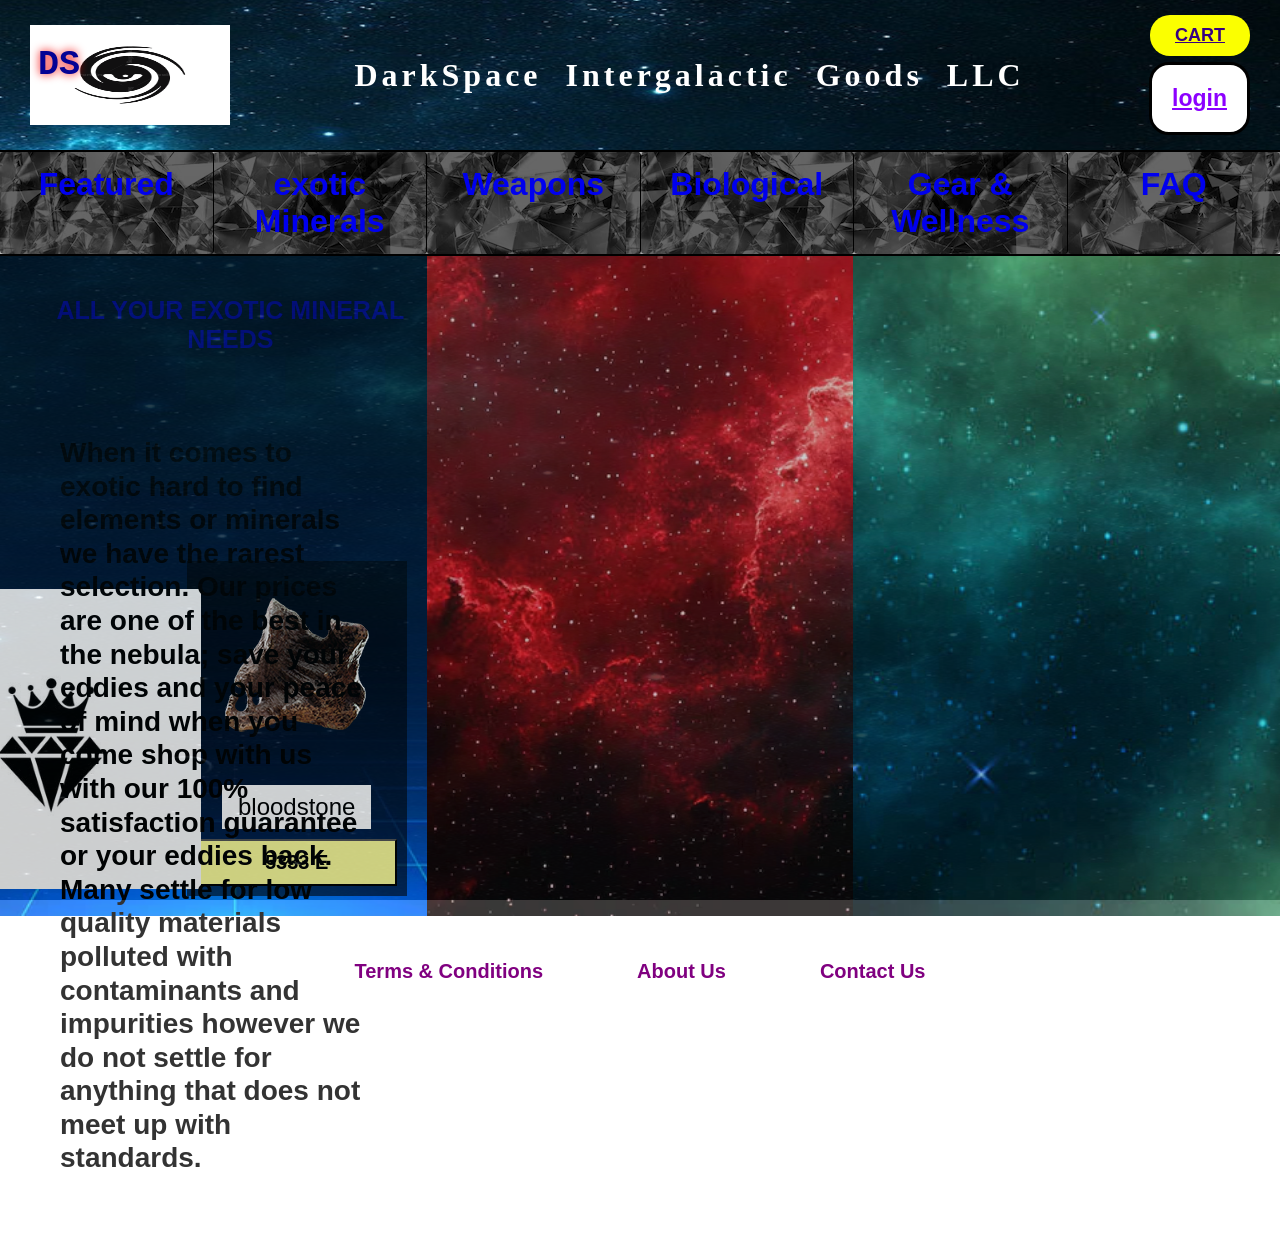
<file: index.html>
<!DOCTYPE html>
<html lang="en">


<head>
    <meta charset="UTF-8">
    <meta name="viewport" content="width=device-width, initial-scale=1">
    <title>
        DarkSpace
    </title>
    <link rel="stylesheet" href="stylesheet.css">
</head>
<body class="shop-page">

<header>
    <a href="index.html" class="logo">
    <img src="darklogo.png" alt="darkspacelogo">
        <span class="logo-text">DS</span>
</a>
<h1 class="glow-title">DarkSpace Intergalactic Goods LLC</h1>
<div class="header-right">
    <a class="cart-button" href="cart.html">CART</a>
     <a class="login-link" href="login.html">login</a>
</div>
</header>
<nav>
    <a href="index.html" class="darkspace">Featured</a>
     <a href="exoticminerals.html" class="exoticminerals">exotic Minerals</a>
    <a href="weapons.html" class="weapons">Weapons</a>
    <a href="biological.html" class="biological">Biological</a>
    <a href="gearandwellness.html" class="gearandwellness">Gear & Wellness</a>
    <a href="FAQ.html" class="faq">FAQ</a>
</nav>
<div class="hero-row">

<div class="hero-overlay hero-1">
    <div class="product-card featured-card">
        <div class="product-image">
        <img src="bloodstone.png" alt="bloodstone"></div>
        <p class="product-name">bloodstone</p>
        <button class="product-price">5333 E</button>
</div>
<img src="diamond.jpg" alt="icon1" class="hero-product-img">
<p class="hero-heading glow-title">ALL YOUR EXOTIC MINERAL NEEDS</p>
<p class="hero-description">When it comes to exotic hard to find elements or minerals we have the rarest selection. Our prices are one of the best in the nebula; save your eddies and your peace of mind when you come shop with us with our 100% satisfaction guarantee or your eddies back. Many settle for low quality materials polluted with contaminants and impurities however we do not settle for anything that does not meet up with standards.</p> 
</div>
<div class="hero-overlay hero-2"></div>
<div class="hero-overlay hero-3"></div>
</div>
<Main>

</Main>

<Footer>
    <a href="#">Terms &amp; Conditions</a>
    <a href="#">About Us</a>
    <a href="contactus.html">Contact Us</a>
</Footer>
</body>
</html>
</file>
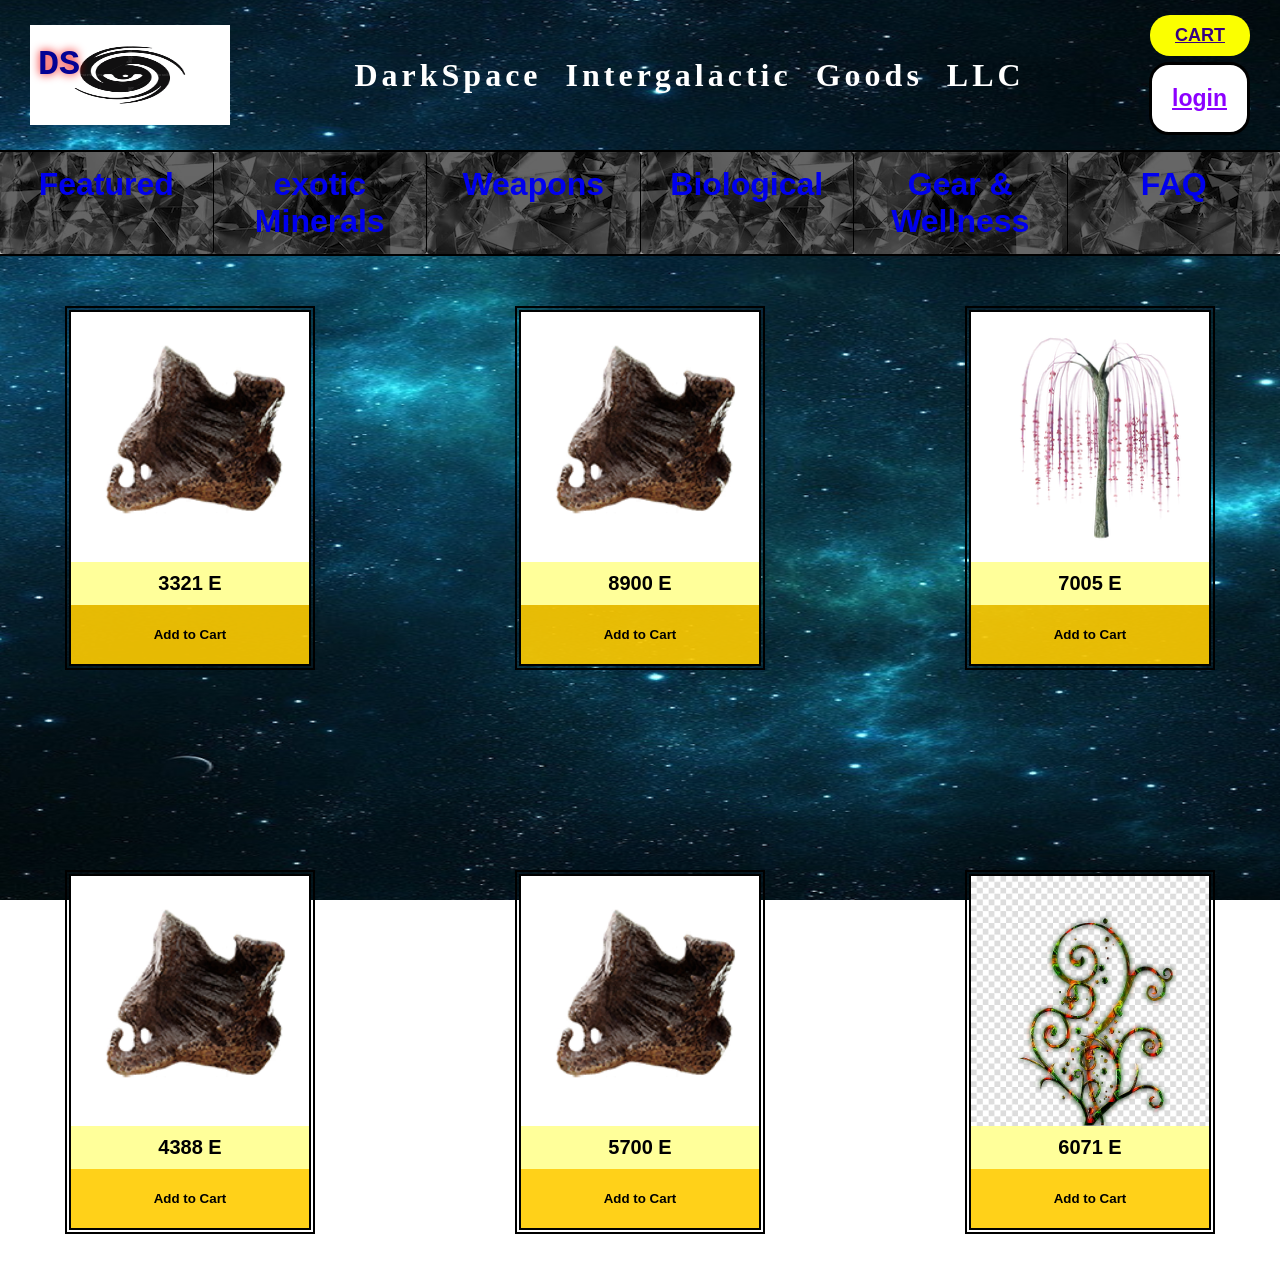
<file: biological.html>
<!DOCTYPE html>
<html lang="en">


<head>
    <meta charset="UTF-8">
    <meta name="viewport" content="width=device-width, initial-scale=1">
    <title>
        DarkSpace
    </title>
    <link rel="stylesheet" href="stylesheet.css">
    <script src="script.js"></script>
</head>
<body class="shop-page">

<header>
    <a href="index.html" class="logo">
    <img src="darklogo.png" alt="darkspacelogo">
        <span class="logo-text">DS</span>
</a>
<h1 class="glow-title">DarkSpace Intergalactic Goods LLC</h1>
<div class="header-right">
    <a class="cart-button" href="cart.html">CART</a>
     <a class="login-link" href="login.html">login</a>
</div>
</header>
<nav>
    <a href="index.html" class="darkspace">Featured</a>
     <a href="exoticminerals.html" class="exoticminerals">exotic Minerals</a>
    <a href="weapons.html" class="weapons">Weapons</a>
    <a href="biological.html" class="biological">Biological</a>
    <a href="gearandwellness.html" class="gearandwellness">Gear & Wellness</a>
    <a href="FAQ.html" class="faq" >FAQ</a>
</nav>

<body>
    <div class="Products">
<div class="Product-card">
<div class="Product-image">
<img src="bloodstone.png" alt="mineral" style="max-width:100%; max-height:100%";>
</div>
<div class="product-price">8772 E</div>
<button class="add-to-cart" data-price="8772"
onclick="addToCart(this)">Add to Cart</button>
<p class="product-description">BLOODSTONE a form of rock like material with abrasive sponge like 
    material growing around it. High in iron content as well as calcium. This material's outter
    surfaces soften at hotter temperatures.
</p>
</div>

<div class="Product-card">
<div class="Product-image">
<img src="bloodstone.png" alt="mineral" style="max-width:100%; max-height:100%";>
</div>
<div class="product-price">3321 E</div>
<button class="add-to-cart" data-price="3321"
onclick="addToCart(this)">Add to Cart</button>
<p class="product-description">BLOODSTONE a form of rock like material with abrasive sponge like 
    material growing around it. High in iron content as well as calcium. This material's outter
    surfaces soften at hotter temperatures.
</p>
</div>

<div class="Product-card">
<div class="Product-image">
<img src="bloodstone.png" alt="mineral" style="max-width:100%; max-height:100%";>
</div>
<div class="product-price">8900 E</div>
<button class="add-to-cart" data-price="8900"
onclick="addToCart(this)">Add to Cart</button>
<p class="product-description">BLOODSTONE a form of rock like material with abrasive sponge like 
    material growing around it. High in iron content as well as calcium. This material's outter
    surfaces soften at hotter temperatures.
</p>
</div>

<div class="Product-card">
<div class="Product-image">
<img src="images/najgwa.webp" alt="mineral" style="max-width:100%; max-height:100%";>
</div>
<div class="product-price">7005 E</div>
<button class="add-to-cart" data-price="2005"
onclick="addToCart(this)">Add to Cart</button>
<p class="product-description">NAJGWA trees take roughly 2-3 years after maturity to fully bloom. Well seeked
    for their pink pedals which acts as a powerfull aphrodisiac. Pedals can be brewed into a tea or eaten whole.
</p>
</div>

<div class="Product-card">
<div class="Product-image">
<img src="images/yinkjinn.png" alt="mineral" style="max-width:100%; max-height:100%";>
</div>
<div class="product-price">6997 E</div>
<button class="add-to-cart" data-price="6997"
onclick="addToCart(this)">Add to Cart</button>
<p class="product-description">YINKJINN trees can grow many meters tall and wide taking almost 2 centuries 
    to fully mature. Trees have no leaves or pedals but grow toxic berries that induce deliriousness that can 
    last for many days.
</p>
</div>

<div class="Product-card">
<div class="Product-image">
<img src="bloodstone.png" alt="mineral" style="max-width:100%; max-height:100%";>
</div>
<div class="product-price">4117 E</div>
<button class="add-to-cart" data-price="4117"
onclick="addToCart(this)">Add to Cart</button>
<p class="product-description">BLOODSTONE a form of rock like material with abrasive sponge like 
    material growing around it. High in iron content as well as calcium. This material's outter
    surfaces soften at hotter temperatures.
</p>
</div>

<div class="Product-card">
<div class="Product-image">
<img src="bloodstone.png" alt="mineral" style="max-width:100%; max-height:100%";>
</div>
<div class="product-price">4388 E</div>
<button class="add-to-cart" data-price="4388"
onclick="addToCart(this)">Add to Cart</button>
<p class="product-description">BLOODSTONE a form of rock like material with abrasive sponge like 
    material growing around it. High in iron content as well as calcium. This material's outter
    surfaces soften at hotter temperatures.
</p>
</div>

<div class="Product-card">
<div class="Product-image">
<img src="bloodstone.png" alt="mineral" style="max-width:100%; max-height:100%";>
</div>
<div class="product-price">5700 E</div>
<button class="add-to-cart" data-price="5700"
onclick="addToCart(this)">Add to Cart</button>
<p class="product-description">BLOODSTONE a form of rock like material with abrasive sponge like 
    material growing around it. High in iron content as well as calcium. This material's outter
    surfaces soften at hotter temperatures.
</p>
</div>

<div class="Product-card">
<div class="Product-image">
<img src="images/leashei.jpg" alt="mineral" style="max-width:100%; max-height:100%";>
</div>
<div class="product-price">6071 E</div>
<button class="add-to-cart" data-price="6071"
onclick="addToCart(this)">Add to Cart</button>
<p class="product-description">LEASHEI are a biological vine form parisitic plant. Invasive species will
    kill most other plant living near. Do not touch with bare skin.
</p>
</div>

<div class="Product-card">
<div class="Product-image">
<img src="images/violily.webp" alt="mineral" style="max-width:100%; max-height:100%";>
</div>
<div class="product-price">1008 E</div>
<button class="add-to-cart" data-price="1008"
onclick="addToCart(this)">Add to Cart</button>
<p class="product-description">VIOLILY are a beautiful cross breed between a flower and mushroom like plants. 
    Known for their pleasant aroma, violilies are a wonder to keep around. Keep out of direct sunlight.
</p>
</div>

</body>
</html>
</file>
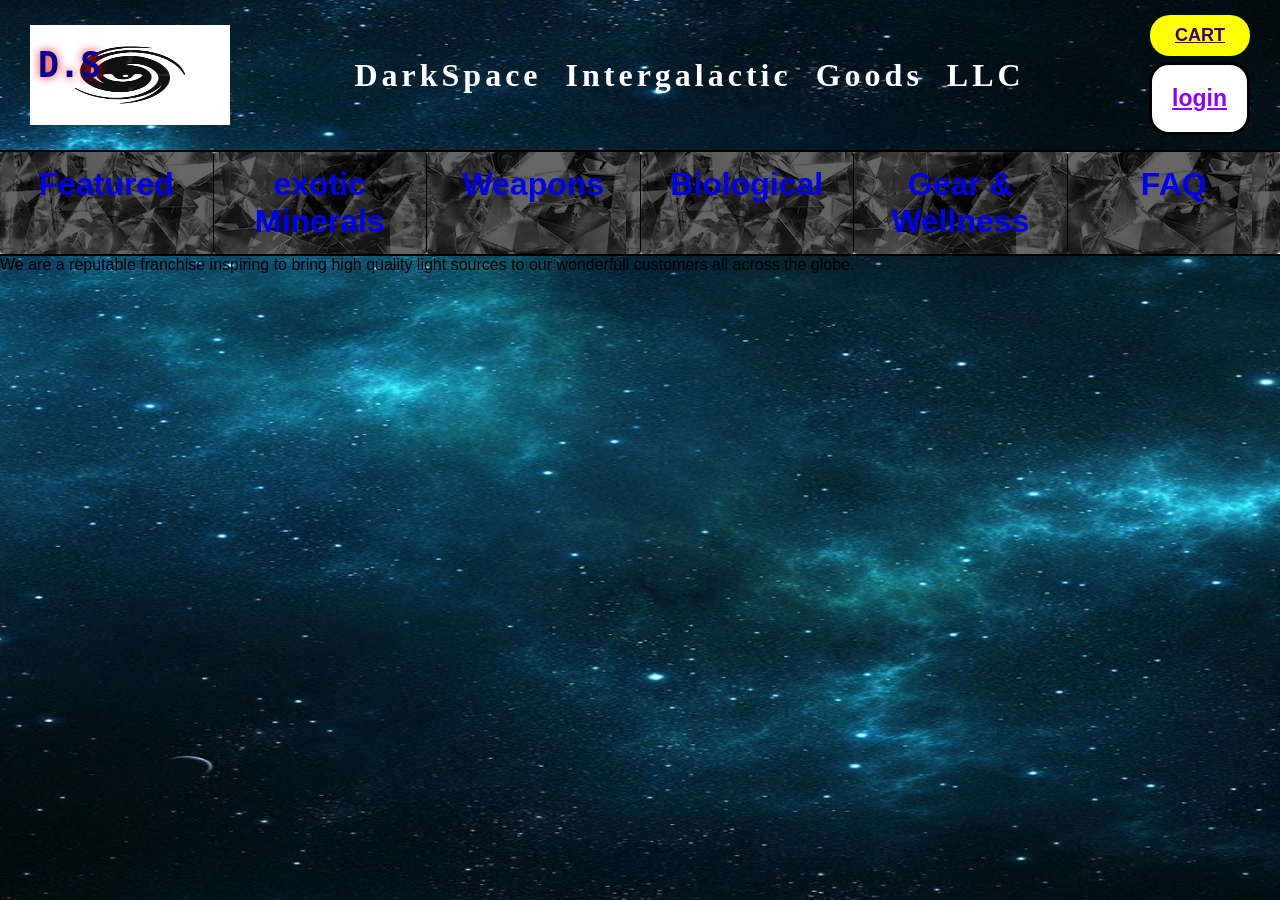
<file: contactus.html>
<!DOCTYPE html>
<html lang="en">


<head>
    <meta charset="UTF-8">
    <meta name="viewport" content="width=device-width, initial-scale=1">
    <title>
        DarkSpace
    </title>
    <link rel="stylesheet" href="Stylesheet.css">
</head>
<body class="shop-page">

<header>
    <a href="index.html" class="logo">
    <img src="darklogo.png" alt="Darkspacelogo">
        <span class="logo-text">D.S</span>
</a>
<h1 class="glow-title">DarkSpace Intergalactic Goods LLC</h1>
<div class="header-right">
    <a class="cart-button" href="cart.html">CART</a>
     <a class="login-link" href="login.html">login</a>
</div>
</header>
<nav>
    <a href="index.html" class="darkspace">Featured</a>
     <a href="exoticminerals.html" class="exoticminerals">exotic Minerals</a>
    <a href="weapons.html" class="weapons">Weapons</a>
    <a href="biological.html" class="biological">Biological</a>
    <a href="gearandwellness.html" class="gearandwellness">Gear & Wellness</a>
    <a href="FAQ.html" class="faq">FAQ</a>
</nav>



    <p>We are a reputable franchise inspiring to bring high quality light sources to our wonderfull customers all across the globe.</p>
</body>
</file>
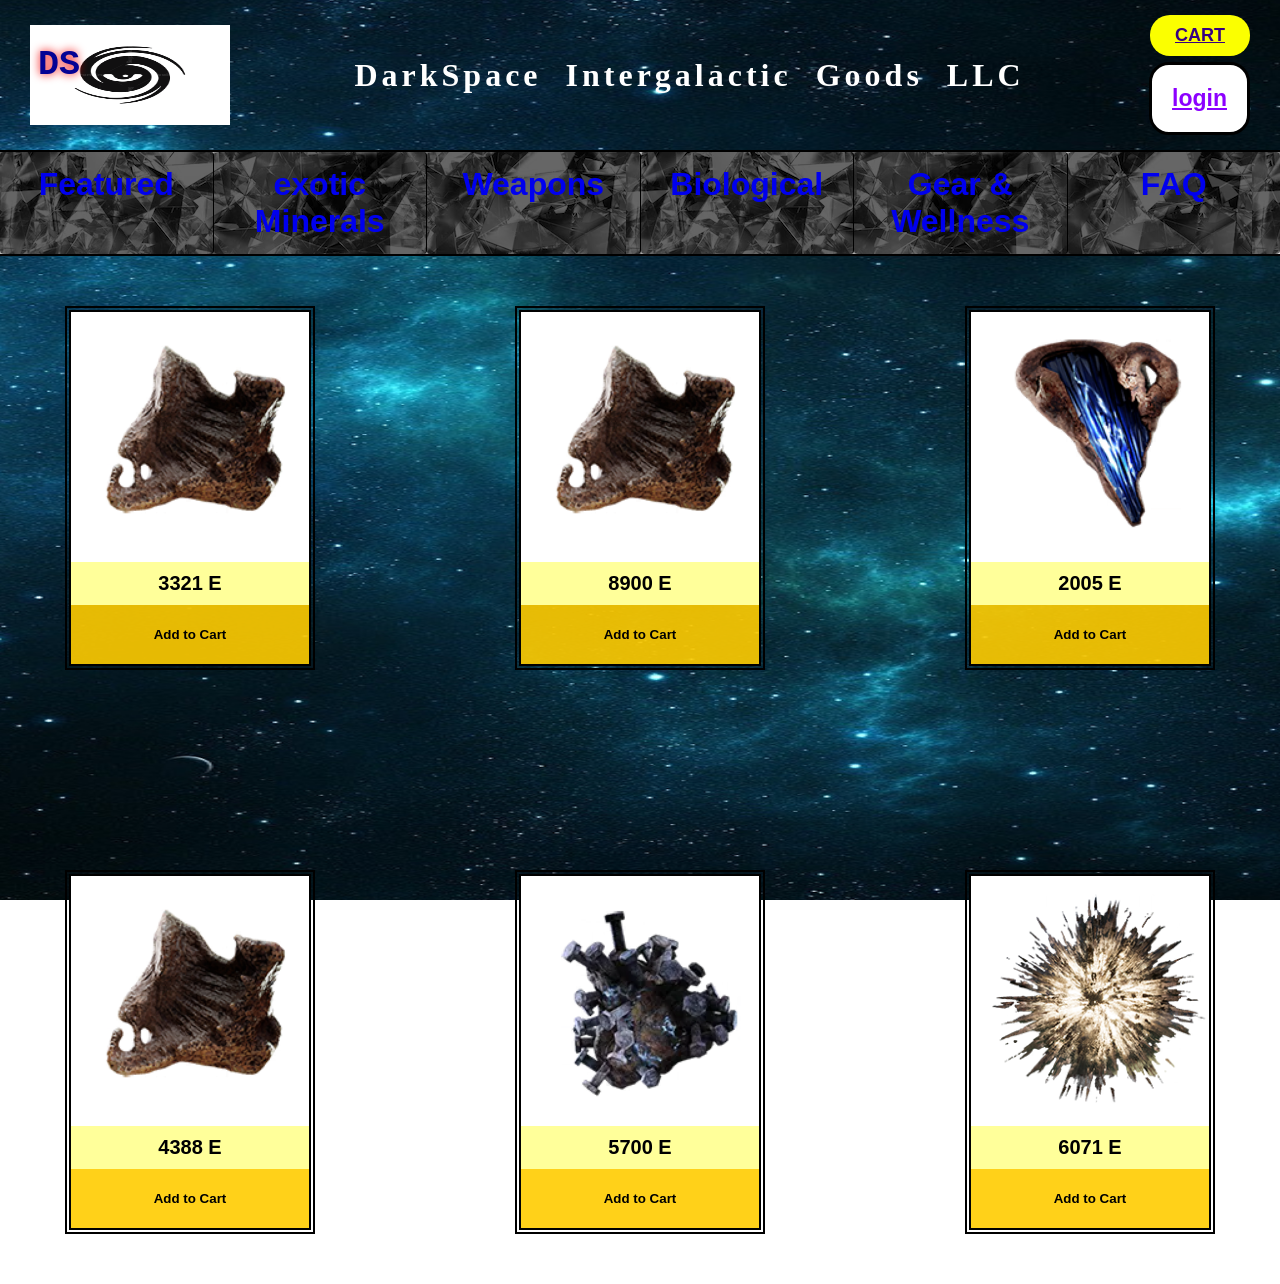
<file: exoticminerals.html>
<!DOCTYPE html>
<html lang="en">


<head>
    <meta charset="UTF-8">
    <meta name="viewport" content="width=device-width, initial-scale=1">
    <title>
        DarkSpace
    </title>
    <link rel="stylesheet" href="stylesheet.css">
    <script src="script.js"></script>
</head>
<body class="shop-page">

<header>
    <a href="index.html" class="logo">
    <img src="darklogo.png" alt="darkspacelogo">
        <span class="logo-text">DS</span>
</a>
<h1 class="glow-title">DarkSpace Intergalactic Goods LLC</h1>
<div class="header-right">
    <a class="cart-button" href="cart.html">CART</a>
     <a class="login-link" href="login.html">login</a>
</div>
</header>
<nav>
    <a href="index.html" class="darkspace">Featured</a>
     <a href="exoticminerals.html" class="exoticminerals">exotic Minerals</a>
    <a href="weapons.html" class="weapons">Weapons</a>
    <a href="biological.html" class="biological">Biological</a>
    <a href="gearandwellness.html" class="gearandwellness">Gear & Wellness</a>
    <a href="FAQ.html" class="faq">FAQ</a>
</nav>
<body>
    <div class="Products">
<div class="Product-card">
<div class="Product-image">
<img src="bloodstone.png" alt="mineral" style="max-width:100%; max-height:100%";>
</div>
<div class="product-price">8772 E</div>
<button class="add-to-cart" data-price="8772"
onclick="addToCart(this)">Add to Cart</button>
<p class="product-description">BLOODSTONE a form of rock like material with abrasive sponge like 
    material growing around it. High in iron content as well as calcium. This material's outter
    surfaces soften at hotter temperatures.
</p>
</div>

<div class="Product-card">
<div class="Product-image">
<img src="bloodstone.png" alt="mineral" style="max-width:100%; max-height:100%";>
</div>
<div class="product-price">3321 E</div>
<button class="add-to-cart" data-price="3321"
onclick="addToCart(this)">Add to Cart</button>
<p class="product-description">BLOODSTONE a form of rock like material with abrasive sponge like 
    material growing around it. High in iron content as well as calcium. This material's outter
    surfaces soften at hotter temperatures.
</p>
</div>

<div class="Product-card">
<div class="Product-image">
<img src="bloodstone.png" alt="mineral" style="max-width:100%; max-height:100%";>
</div>
<div class="product-price">8900 E</div>
<button class="add-to-cart" data-price="8900"
onclick="addToCart(this)">Add to Cart</button>
<p class="product-description">BLOODSTONE a form of rock like material with abrasive sponge like 
    material growing around it. High in iron content as well as calcium. This material's outter
    surfaces soften at hotter temperatures.
</p>
</div>

<div class="Product-card">
<div class="Product-image">
<img src="haark.png" alt="mineral" style="max-width:100%; max-height:100%";>
</div>
<div class="product-price">2005 E</div>
<button class="add-to-cart" data-price="2005"
onclick="addToCart(this)">Add to Cart</button>
<p class="product-description">HAARK is a stone like mineral with a purple inside when cracked open. This 
    mineral emits constant electricity which can pulsate outwards when mineral is split open.
</p>
</div>

<div class="Product-card">
<div class="Product-image">
<img src="rhuuv.webp" alt="mineral" style="max-width:100%; max-height:100%";>
</div>
<div class="product-price">6997 E</div>
<button class="add-to-cart" data-price="6997"
onclick="addToCart(this)">Add to Cart</button>
<p class="product-description">RHUUV is a liquid mineral that conjoins together in this oblong form shape. 
    similar properties to mercury while being multiple times more poisionous. This element remains in liquid
    form even in extreme temperatures.
</p>
</div>

<div class="Product-card">
<div class="Product-image">
<img src="niodites.webp" alt="mineral" style="max-width:100%; max-height:100%";>
</div>
<div class="product-price">912117 E</div>
<button class="add-to-cart" data-price="12117"
onclick="addToCart(this)">Add to Cart</button>
<p class="product-description">NIODITES are an extremely rare element found in only the most extreme 
    regions of deep space. This material is substantially harder than diamond while weighing nearly 3 
    times more. 
</p>
</div>

<div class="Product-card">
<div class="Product-image">
<img src="bloodstone.png" alt="mineral" style="max-width:100%; max-height:100%";>
</div>
<div class="product-price">4388 E</div>
<button class="add-to-cart" data-price="4388"
onclick="addToCart(this)">Add to Cart</button>
<p class="product-description">BLOODSTONE a form of rock like material with abrasive sponge like 
    material growing around it. High in iron content as well as calcium. This material's outter
    surfaces soften at hotter temperatures.
</p>
</div>

<div class="Product-card">
<div class="Product-image">
<img src="robacium.webp" alt="mineral" style="max-width:100%; max-height:100%";>
</div>
<div class="product-price">5700 E</div>
<button class="add-to-cart" data-price="5700"
onclick="addToCart(this)">Add to Cart</button>
<p class="product-description">ROBACIUM is a very dense mineral but surpisingly light for its density. It 
    shares similarities to bismuth but differ greatly in heat absorbtion. 
</p>
</div>

<div class="Product-card">
<div class="Product-image">
<img src="fragnite.png" alt="mineral" style="max-width:100%; max-height:100%";>
</div>
<div class="product-price">6071 E</div>
<button class="add-to-cart" data-price="6071"
onclick="addToCart(this)">Add to Cart</button>
<p class="product-description">FRAGNITE is a rare element primarily found in regions of eliptical galaxy B17-A. Jagged exterior can cause 
    serious injury. Fragnite is known to have a magretic push that repels in all directions. Hardness resembles that of tungsten.
</p>
</div>

<div class="Product-card">
<div class="Product-image">
<img src="loaf.webp" alt="mineral" style="max-width:100%; max-height:100%";>
</div>
<div class="product-price">1 E</div>
<button class="add-to-cart" data-price="1"
onclick="addToCart(this)">Add to Cart</button>
<p class="product-description">BREAD. <br> 
    It's bread.
</p>
</div>
</body>
</html>
</file>
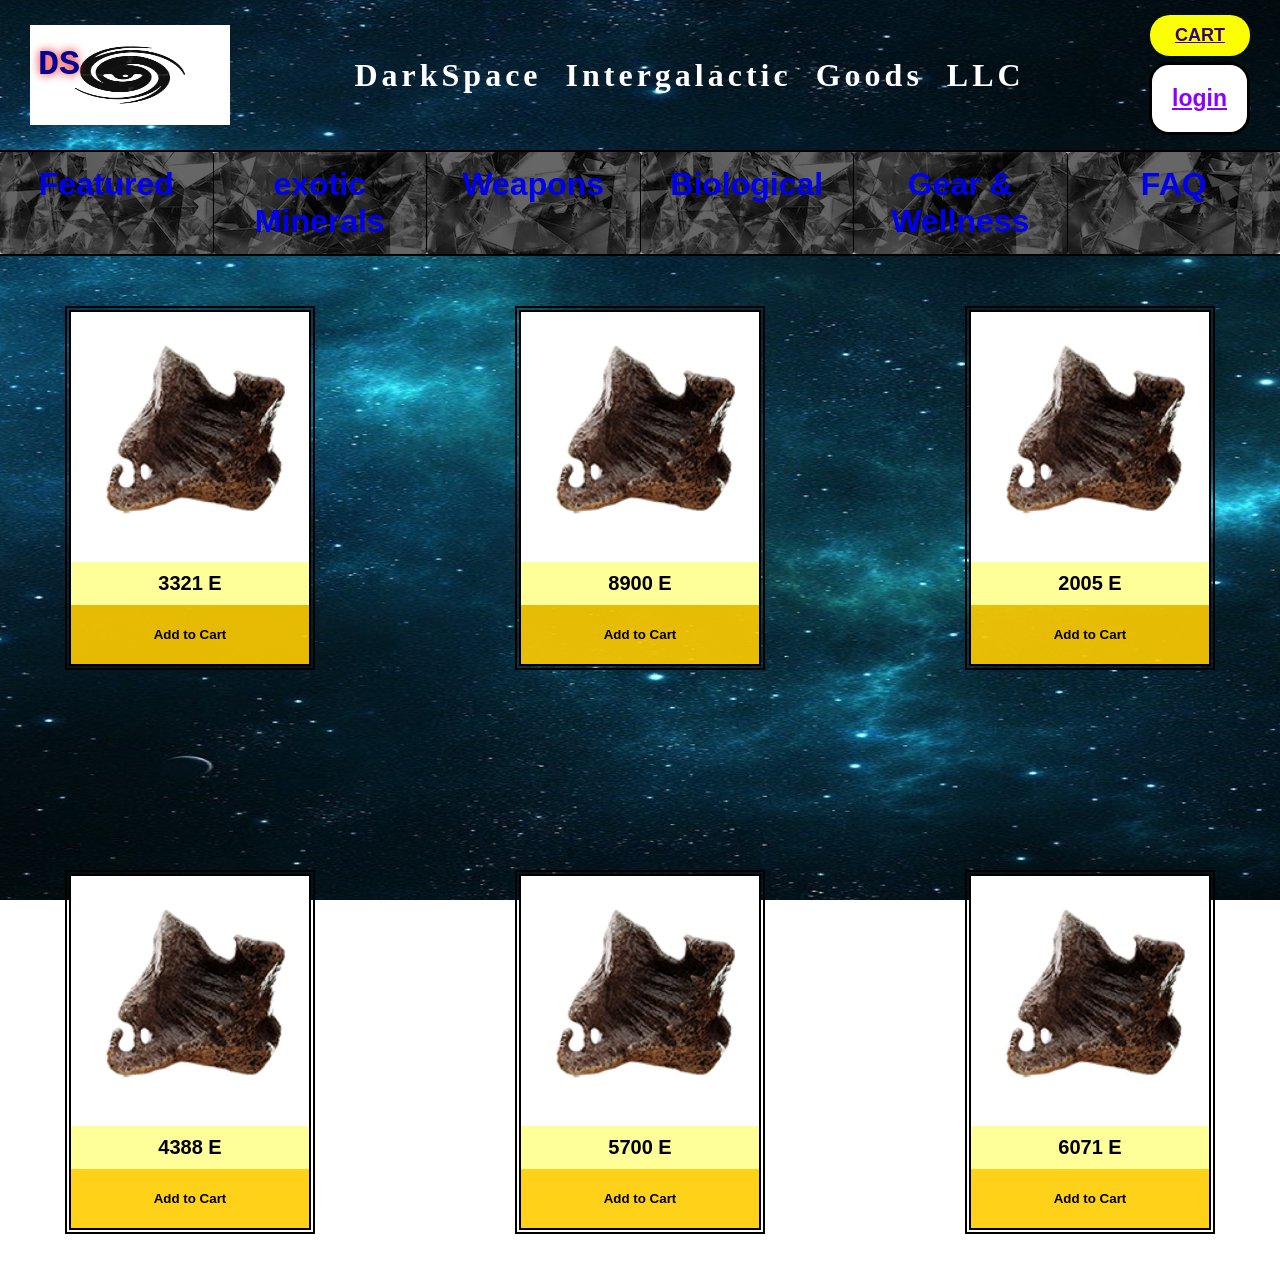
<file: gearandwellness.html>
<!DOCTYPE html>
<html lang="en">


<head>
    <meta charset="UTF-8">
    <meta name="viewport" content="width=device-width, initial-scale=1">
    <title>
        DarkSpace
    </title>
    <link rel="stylesheet" href="stylesheet.css">
    <script src="script.js"></script>
</head>
<body class="shop-page">

<header>
    
    <a href="index.html" class="logo">
        <img src="darklogo.png" alt="darkspacelogo">
        <span class="logo-text">DS</span>
       </a> 

<h1 class="glow-title">DarkSpace Intergalactic Goods LLC</h1>
<div class="header-right">
    <a class="cart-button" href="cart.html">CART</a>
     <a class="login-link" href="login.html">login</a>
</div>
</header>
<nav>
    <a href="index.html" class="darkspace">Featured</a>
    <a href="exoticminerals.html" class="exoticminerals">exotic Minerals</a>
    <a href="weapons.html" class="weapons">Weapons</a>
    <a href="biological.html" class="biological">Biological</a>
    <a href="gearandwellness.html" class="gearandwellness">Gear & Wellness</a>
    <a href="FAQ.html" class="faq">FAQ</a>
</nav>
<body>
    <div class="Products">
<div class="Product-card">
<div class="Product-image">
<img src="bloodstone.png" alt="mineral" style="max-width:100%; max-height:100%";>
</div>
<div class="product-price">8772 E</div>
<button class="add-to-cart" data-price="8772"
onclick="addToCart(this)">Add to Cart</button>
<p class="product-description">BLOODSTONE a form of rock like material with abrasive sponge like 
    material growing around it. High in iron content as well as calcium. This material's outter
    surfaces soften at hotter temperatures.
</p>
</div>

<div class="Product-card">
<div class="Product-image">
<img src="bloodstone.png" alt="mineral" style="max-width:100%; max-height:100%";>
</div>
<div class="product-price">3321 E</div>
<button class="add-to-cart" data-price="3321"
onclick="addToCart(this)">Add to Cart</button>
<p class="product-description">BLOODSTONE a form of rock like material with abrasive sponge like 
    material growing around it. High in iron content as well as calcium. This material's outter
    surfaces soften at hotter temperatures.
</p>
</div>

<div class="Product-card">
<div class="Product-image">
<img src="bloodstone.png" alt="mineral" style="max-width:100%; max-height:100%";>
</div>
<div class="product-price">8900 E</div>
<button class="add-to-cart" data-price="8900"
onclick="addToCart(this)">Add to Cart</button>
<p class="product-description">BLOODSTONE a form of rock like material with abrasive sponge like 
    material growing around it. High in iron content as well as calcium. This material's outter
    surfaces soften at hotter temperatures.
</p>
</div>

<div class="Product-card">
<div class="Product-image">
<img src="bloodstone.png" alt="mineral" style="max-width:100%; max-height:100%";>
</div>
<div class="product-price">2005 E</div>
<button class="add-to-cart" data-price="2005"
onclick="addToCart(this)">Add to Cart</button>
<p class="product-description">BLOODSTONE a form of rock like material with abrasive sponge like 
    material growing around it. High in iron content as well as calcium. This material's outter
    surfaces soften at hotter temperatures.
</p>
</div>

<div class="Product-card">
<div class="Product-image">
<img src="bloodstone.png" alt="mineral" style="max-width:100%; max-height:100%";>
</div>
<div class="product-price">6997 E</div>
<button class="add-to-cart" data-price="6997"
onclick="addToCart(this)">Add to Cart</button>
<p class="product-description">BLOODSTONE a form of rock like material with abrasive sponge like 
    material growing around it. High in iron content as well as calcium. This material's outter
    surfaces soften at hotter temperatures.
</p>
</div>

<div class="Product-card">
<div class="Product-image">
<img src="bloodstone.png" alt="mineral" style="max-width:100%; max-height:100%";>
</div>
<div class="product-price">4117 E</div>
<button class="add-to-cart" data-price="4117"
onclick="addToCart(this)">Add to Cart</button>
<p class="product-description">BLOODSTONE a form of rock like material with abrasive sponge like 
    material growing around it. High in iron content as well as calcium. This material's outter
    surfaces soften at hotter temperatures.
</p>
</div>

<div class="Product-card">
<div class="Product-image">
<img src="bloodstone.png" alt="mineral" style="max-width:100%; max-height:100%";>
</div>
<div class="product-price">4388 E</div>
<button class="add-to-cart" data-price="4388"
onclick="addToCart(this)">Add to Cart</button>
<p class="product-description">BLOODSTONE a form of rock like material with abrasive sponge like 
    material growing around it. High in iron content as well as calcium. This material's outter
    surfaces soften at hotter temperatures.
</p>
</div>

<div class="Product-card">
<div class="Product-image">
<img src="bloodstone.png" alt="mineral" style="max-width:100%; max-height:100%";>
</div>
<div class="product-price">5700 E</div>
<button class="add-to-cart" data-price="5700"
onclick="addToCart(this)">Add to Cart</button>
<p class="product-description">BLOODSTONE a form of rock like material with abrasive sponge like 
    material growing around it. High in iron content as well as calcium. This material's outter
    surfaces soften at hotter temperatures.
</p>
</div>

<div class="Product-card">
<div class="Product-image">
<img src="bloodstone.png" alt="mineral" style="max-width:100%; max-height:100%";>
</div>
<div class="product-price">6071 E</div>
<button class="add-to-cart" data-price="6071"
onclick="addToCart(this)">Add to Cart</button>
<p class="product-description">BLOODSTONE a form of rock like material with abrasive sponge like 
    material growing around it. High in iron content as well as calcium. This material's outter
    surfaces soften at hotter temperatures.
</p>
</div>

<div class="Product-card">
<div class="Product-image">
<img src="bloodstone.png" alt="mineral" style="max-width:100%; max-height:100%";>
</div>
<div class="product-price">1008 E</div>
<button class="add-to-cart" data-price="1008"
onclick="addToCart(this)">Add to Cart</button>
<p class="product-description">BLOODSTONE a form of rock like material with abrasive sponge like 
    material growing around it. High in iron content as well as calcium. This material's outter
    surfaces soften at hotter temperatures.
</p>
</div>
</body>
</html>
</file>
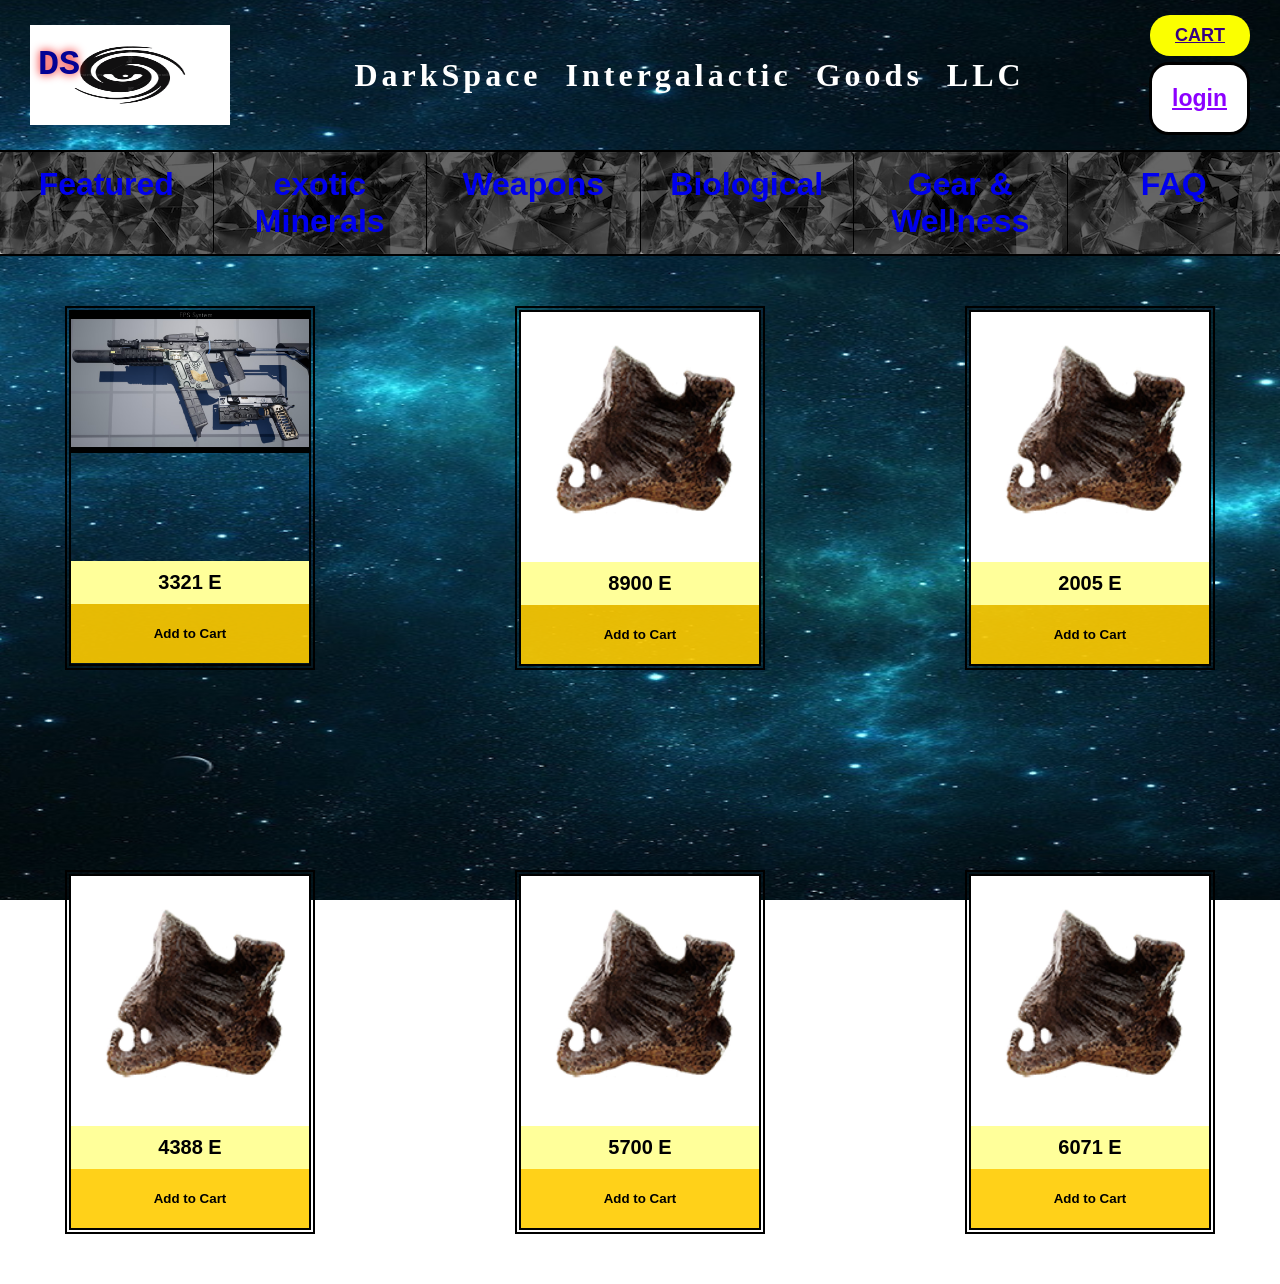
<file: weapons.html>
<!DOCTYPE html>
<html lang="en">


<head>
    <meta charset="UTF-8">
    <meta name="viewport" content="width=device-width, initial-scale=1">
    <title>
        DarkSpace
    </title>
    <link rel="stylesheet" href="stylesheet.css">
    <script src="script.js"></script>
</head>
<body class="shop-page">

<header>
    
    <a href="index.html" class="logo">
        <img src="darklogo.png" alt="darkspacelogo">
        <span class="logo-text">DS</span>
       </a> 

<h1 class="glow-title">DarkSpace Intergalactic Goods LLC</h1>
<div class="header-right">
    <a class="cart-button" href="cart.html">CART</a>
     <a class="login-link" href="login.html">login</a>
</div>
</header>
<nav>
    <a href="index.html" class="darkspace">Featured</a>
    <a href="exoticminerals.html" class="exoticminerals">exotic Minerals</a>
    <a href="weapons.html" class="weapons">Weapons</a>
    <a href="biological.html" class="biological">Biological</a>
    <a href="gearandwellness.html" class="gearandwellness">Gear & Wellness</a>
    <a href="FAQ.html" class="faq">FAQ</a>
</nav>
<body>
    <div class="Products">
<div class="Product-card">
<div class="Product-image">
<img src="bloodstone.png" alt="mineral" style="max-width:100%; max-height:100%";>
</div>
<div class="product-price">8772 E</div>
<button class="add-to-cart" data-price="8772"
onclick="addToCart(this)">Add to Cart</button>
<p class="product-description">BLOODSTONE a form of rock like material with abrasive sponge like 
    material growing around it. High in iron content as well as calcium. This material's outter
    surfaces soften at hotter temperatures.
</p>
</div>

<div class="Product-card">
<div class="Product-image">
<img src="images/vect.avif" alt="mineral" style="max-width:100%; max-height:100%";>
</div>
<br><br><br><br><br><br>
<div class="product-price">3321 E</div>
<button class="add-to-cart" data-price="3321"
onclick="addToCart(this)">Add to Cart</button>
<p class="product-description">BLOODSTONE a form of rock like material with abrasive sponge like 
    material growing around it. High in iron content as well as calcium. This material's outter
    surfaces soften at hotter temperatures.
</p>
</div>

<div class="Product-card">
<div class="Product-image">
<img src="bloodstone.png" alt="mineral" style="max-width:100%; max-height:100%";>
</div>
<div class="product-price">8900 E</div>
<button class="add-to-cart" data-price="8900"
onclick="addToCart(this)">Add to Cart</button>
<p class="product-description">BLOODSTONE a form of rock like material with abrasive sponge like 
    material growing around it. High in iron content as well as calcium. This material's outter
    surfaces soften at hotter temperatures.
</p>
</div>

<div class="Product-card">
<div class="Product-image">
<img src="bloodstone.png" alt="mineral" style="max-width:100%; max-height:100%";>
</div>
<div class="product-price">2005 E</div>
<button class="add-to-cart" data-price="2005"
onclick="addToCart(this)">Add to Cart</button>
<p class="product-description">BLOODSTONE a form of rock like material with abrasive sponge like 
    material growing around it. High in iron content as well as calcium. This material's outter
    surfaces soften at hotter temperatures.
</p>
</div>

<div class="Product-card">
<div class="Product-image">
<img src="bloodstone.png" alt="mineral" style="max-width:100%; max-height:100%";>
</div>
<div class="product-price">6997 E</div>
<button class="add-to-cart" data-price="6997"
onclick="addToCart(this)">Add to Cart</button>
<p class="product-description">BLOODSTONE a form of rock like material with abrasive sponge like 
    material growing around it. High in iron content as well as calcium. This material's outter
    surfaces soften at hotter temperatures.
</p>
</div>

<div class="Product-card">
<div class="Product-image">
<img src="bloodstone.png" alt="mineral" style="max-width:100%; max-height:100%";>
</div>
<div class="product-price">4117 E</div>
<button class="add-to-cart" data-price="4117"
onclick="addToCart(this)">Add to Cart</button>
<p class="product-description">BLOODSTONE a form of rock like material with abrasive sponge like 
    material growing around it. High in iron content as well as calcium. This material's outter
    surfaces soften at hotter temperatures.
</p>
</div>

<div class="Product-card">
<div class="Product-image">
<img src="bloodstone.png" alt="mineral" style="max-width:100%; max-height:100%";>
</div>
<div class="product-price">4388 E</div>
<button class="add-to-cart" data-price="4388"
onclick="addToCart(this)">Add to Cart</button>
<p class="product-description">BLOODSTONE a form of rock like material with abrasive sponge like 
    material growing around it. High in iron content as well as calcium. This material's outter
    surfaces soften at hotter temperatures.
</p>
</div>

<div class="Product-card">
<div class="Product-image">
<img src="bloodstone.png" alt="mineral" style="max-width:100%; max-height:100%";>
</div>
<div class="product-price">5700 E</div>
<button class="add-to-cart" data-price="5700"
onclick="addToCart(this)">Add to Cart</button>
<p class="product-description">BLOODSTONE a form of rock like material with abrasive sponge like 
    material growing around it. High in iron content as well as calcium. This material's outter
    surfaces soften at hotter temperatures.
</p>
</div>

<div class="Product-card">
<div class="Product-image">
<img src="bloodstone.png" alt="mineral" style="max-width:100%; max-height:100%";>
</div>
<div class="product-price">6071 E</div>
<button class="add-to-cart" data-price="6071"
onclick="addToCart(this)">Add to Cart</button>
<p class="product-description">BLOODSTONE a form of rock like material with abrasive sponge like 
    material growing around it. High in iron content as well as calcium. This material's outter
    surfaces soften at hotter temperatures.
</p>
</div>

<div class="Product-card">
<div class="Product-image">
<img src="bloodstone.png" alt="mineral" style="max-width:100%; max-height:100%";>
</div>
<div class="product-price">1008 E</div>
<button class="add-to-cart" data-price="1008"
onclick="addToCart(this)">Add to Cart</button>
<p class="product-description">BLOODSTONE a form of rock like material with abrasive sponge like 
    material growing around it. High in iron content as well as calcium. This material's outter
    surfaces soften at hotter temperatures.
</p>
</div>

</body>
</html>
</file>
<file: stylesheet.css>
*{ box-sizing: border-box; margin: 0; padding: 0; }
body { font-family: Arial, sans-serif; 
    background-image:url(background7.jpg);
    background-size:contain;
    background-position: center;
    background-attachment: fixed;
    background-size:1400px 1000px;
    
    
}

header{
    display: flex;
    justify-content: space-between;
    align-items: center;
    padding: 15px 30px;
    border-bottom: 2px solid #000000;
}

.header-right{
    display: flex;
    flex-direction: column;
    align-items: flex-end;
    gap: 6px;
}

.cart-button{
    padding: 10px 25px;
    border-radius: 20px;
    font-weight: bold;
    color:rgb(55, 0, 128);
    font-size:large;
    background-color:#fbff00;
}
.cart-button:hover{
    cursor: pointer;
}

.login-link{
    font-size: 23px;
    font-weight:bold;
    padding: 20px 20px;
    border:3px solid #000000;
    border-radius:20px;
    color:#8c00ff;
    background-color: #ffffff;
    
}

nav{
    display: flex;
    border-bottom: 2px solid #000000;
    background-image: url(background8.avif);
    
}

nav a{
    flex: 1;
    text-align: center;
    padding: 14px 10px;
    text-decoration: none;
    border-right: 1px solid #000000;
    font-weight: bold;
    font-size:32px;
    transition: text-shadow 0.3s ease, color 0.3s ease;
    background-color: rgba(0, 0, 0, 0.6);
    display:inline-block;
    border-radius: 4px;
}
nav a:hover {
    color:rgb(243, 0, 0);
    text-shadow: 0 0 10px purple, 0 0 24px purple;
}

nav a:last-child { border-right: none; }

Main{
    display: flex;
    flex-wrap: wrap;
    gap: 40px;
    padding: 40px 30px;
}
.Products {
    display:grid;
    grid-template-columns: repeat(5,1fr);
    padding: 50px 100px;
    gap:200px;
    justify-content: center;
    
}

.Product-card {
    position: relative;
    display:flex;
    flex-direction:column;
    overflow: hidden;
    width:250px;
    border:6px double #000000;
    
}
.product-description{
    position:absolute; 
    width: 100%;
    height: 100%;
    margin: 0;
    padding:20px;
    background: rgba(0, 0, 0, 0.8);
    color:white;
    font-size:18px;
    opacity: 0;
    pointer-events: none;
    transition: opacity 0.3s ease;
    display: flex;
    align-items:center;
    text-align:center; 
}
.Product-card:hover .product-description {
    opacity: 1;
    pointer-events: auto;
    top: -16%;
}
.featured-card{
    position:absolute;
    bottom:20px;
    right:20px;
    border:4px black;
    background: rgba(0, 0, 0, 0.6);
    padding:10px;
}
.Product-image {
    
    width: 250px;
    height: auto;
    display: flex;
    align-items: center;
    justify-content: center;
    background-color: white;
}

.Product-image img {
    width: 100%;
    height: 100%;
    object-fit: cover;
}

.product-price {
    
    width: 100%;
    padding: 10px;
    text-align: center;
    font-weight: bold;
    font-size:20px;
    color:#000000;
    background-color:rgb(255, 255, 154);
    transition: background 0.2s;
}
.add-to-cart:hover{
    background-color: rgba(140, 255, 74, 0.9);
}
.add-to-cart {
    
    width: 100%;
    padding: 22px;
    border: none;
    font-weight: bold;
    cursor: pointer;
    background: rgba(255, 204, 0, 0.9);
}

footer {
    display:flex;
    justify-content: center;
    gap:50px;
    padding: 22px;
}

footer a{
    font-size:20px;
    font-weight:bold;
    text-decoration:none;
    color:purple;
    padding:22px;
    margin-top:-80px;
    transition: text-shadow 0.04s ease, color 0.04s ease; 
}

footer a:hover {
    color:orangered;
    text-shadow: 0 0 10px purple, 0 0 18px purple;
}

.text-bar input {
    width: 100%;
    border:none;
    outline:none;
    background:transparent;
    font-size:18px;
    text-align:center;
}
.login-button {
    width:100%;
    padding:14px;
    background-color:rgb(0, 97, 182);
    border:none;
    border-radius:5px;
    font-weight:bold;
    cursor:pointer;
}
.login-page{
    display:flex;
    justify-content: center;
    align-items: center;
    min-height: auto;
    margin:0;
}
.big-box{
    width: 600px;
    max-width: 100%;
    padding:100px;
    background-color: #effcff;
    border-radius: 4px;
    display:flex;
    flex-direction:column;
    align-items: center;
    gap:50px;
}
.logo img{
    height: 100px;
    width:200px;
    display:block;
}
.logo{
    position:relative;
    display:inline block;
    text-decoration: none;
    color:inherit;
}
.logo-text {
    position: absolute;
    top:10%;
    font-weight: bold;
    font-size:35px;
    font-family:monospace;
    color:#040294;
    padding:10px;
    left:-2px;
    text-shadow:0 0 10px rgb(243, 0, 0);
    
}
h1{
    font-family: Cambria, Cochin, Georgia, Times, 'Times New Roman', serif;
    font-weight: bold;
    letter-spacing: 4px;
    word-spacing: 12px;
}
@keyframes glow-loop {
    0% {text-shadow:0 0 10px #fbff00;}
    50%{text-shadow:0 0 60px#fbff00;}
    100%{text-shadow:0 0 10px#fbff00;}
}
.glow-title {
    color:white;
    animation:glow-loop 2s ease-in-out infinite;
}
.hero-row{
    display:flex;
    width:100%;
    height:73.33vh;
   
}
.hero-description{
    margin-top:120px;
    padding:60px;
    position:relative;
    font-size:28px;
    font-weight: 700;
    color:black;
    line-height:1.2;
    

}
.hero-overlay {
    flex:1;
    width:100%;
    height:100%;
    background-size: cover;
    background-position: center;
    opacity: 0.8;
}
.hero-1 {
    position: relative;
    background-image: url(background31.avif);
    
   
}
.hero-2 {
    background-image: url(background66.avif);
 
}
.hero-3 {
    background-image: url(background18.jpg);
   
}
.product-name{
    font-size:24px;
    text-align:center;
    background:white;
    color:black;
    padding:8px 16px;
    width:fit-content;
    margin:10px auto;
}
.hero-product-img{
    position:absolute;
    top:55%;
    left:33%;
    transform: translate(-80%,-10%);
    width: 300px;
    height: auto;
}
.hero-heading {
    position: absolute;
    top:6%;
    left:8%;
    color:rgb(2, 4, 129);
    font-size:25px;
    font-weight:bold;
    text-align: center;

}
#cart-total-box{
    display:block;
    margin: 50px auto;
    width: 300px;
    padding:30px;
    font-size: 50px;
    text-align: center;
    border:2px solid black;
    color:black;
}
#clear-cart-btn{
    display:block;
    margin: 30px auto;
    width: 300px;
    padding:30px;
    font-size: 30px;
    text-align: center;
    border:2px solid black;
    color:black;
    cursor:pointer;
}
</file>
<file: Stylesheet.css>
*{ box-sizing: border-box; margin: 0; padding: 0; }
body { font-family: Arial, sans-serif; 
    background-image:url(background7.jpg);
    background-size:contain;
    background-position: center;
    background-attachment: fixed;
    background-size:1400px 1000px;
    
    
}

header{
    display: flex;
    justify-content: space-between;
    align-items: center;
    padding: 15px 30px;
    border-bottom: 2px solid #000000;
}

.header-right{
    display: flex;
    flex-direction: column;
    align-items: flex-end;
    gap: 6px;
}

.cart-button{
    padding: 10px 25px;
    border-radius: 20px;
    font-weight: bold;
    color:rgb(55, 0, 128);
    font-size:large;
    background-color:#fbff00;
}
.cart-button:hover{
    cursor: pointer;
}

.login-link{
    font-size: 23px;
    font-weight:bold;
    padding: 20px 20px;
    border:3px solid #000000;
    border-radius:20px;
    color:#8c00ff;
    background-color: #ffffff;
    
}

nav{
    display: flex;
    border-bottom: 2px solid #000000;
    background-image: url(background8.avif);
    
}

nav a{
    flex: 1;
    text-align: center;
    padding: 14px 10px;
    text-decoration: none;
    border-right: 1px solid #000000;
    font-weight: bold;
    font-size:32px;
    transition: text-shadow 0.3s ease, color 0.3s ease;
    background-color: rgba(0, 0, 0, 0.6);
    display:inline-block;
    border-radius: 4px;
}
nav a:hover {
    color:rgb(243, 0, 0);
    text-shadow: 0 0 10px purple, 0 0 24px purple;
}

nav a:last-child { border-right: none; }

Main{
    display: flex;
    flex-wrap: wrap;
    gap: 40px;
    padding: 40px 30px;
}
.Products {
    display:grid;
    grid-template-columns: repeat(5,1fr);
    padding: 50px 100px;
    gap:200px;
    justify-content: center;
    
}

.Product-card {
    position: relative;
    display:flex;
    flex-direction:column;
    overflow: hidden;
    width:250px;
    border:6px double #000000;
    
}
.product-description{
    position:absolute; 
    width: 100%;
    height: 100%;
    margin: 0;
    padding:20px;
    background: rgba(0, 0, 0, 0.8);
    color:white;
    font-size:18px;
    opacity: 0;
    pointer-events: none;
    transition: opacity 0.3s ease;
    display: flex;
    align-items:center;
    text-align:center; 
}
.Product-card:hover .product-description {
    opacity: 1;
    pointer-events: auto;
    top: -16%;
}
.featured-card{
    position:absolute;
    bottom:20px;
    right:20px;
    border:4px black;
    background: rgba(0, 0, 0, 0.6);
    padding:10px;
}
.Product-image {
    
    width: 250px;
    height: auto;
    display: flex;
    align-items: center;
    justify-content: center;
    background-color: white;
}

.Product-image img {
    width: 100%;
    height: 100%;
    object-fit: cover;
}

.product-price {
    
    width: 100%;
    padding: 10px;
    text-align: center;
    font-weight: bold;
    font-size:20px;
    color:#000000;
    background-color:rgb(255, 255, 154);
    transition: background 0.2s;
}
.add-to-cart:hover{
    background-color: rgba(140, 255, 74, 0.9);
}
.add-to-cart {
    
    width: 100%;
    padding: 22px;
    border: none;
    font-weight: bold;
    cursor: pointer;
    background: rgba(255, 204, 0, 0.9);
}

footer {
    display:flex;
    justify-content: center;
    gap:50px;
    padding: 22px;
}

footer a{
    font-size:20px;
    font-weight:bold;
    text-decoration:none;
    color:purple;
    padding:22px;
    margin-top:-80px;
    transition: text-shadow 0.04s ease, color 0.04s ease; 
}

footer a:hover {
    color:orangered;
    text-shadow: 0 0 10px purple, 0 0 18px purple;
}

.text-bar input {
    width: 100%;
    border:none;
    outline:none;
    background:transparent;
    font-size:18px;
    text-align:center;
}
.login-button {
    width:100%;
    padding:14px;
    background-color:rgb(0, 97, 182);
    border:none;
    border-radius:5px;
    font-weight:bold;
    cursor:pointer;
}
.login-page{
    display:flex;
    justify-content: center;
    align-items: center;
    min-height: auto;
    margin:0;
}
.big-box{
    width: 600px;
    max-width: 100%;
    padding:100px;
    background-color: #effcff;
    border-radius: 4px;
    display:flex;
    flex-direction:column;
    align-items: center;
    gap:50px;
}
.logo img{
    height: 100px;
    width:200px;
    display:block;
}
.logo{
    position:relative;
    display:inline block;
    text-decoration: none;
    color:inherit;
}
.logo-text {
    position: absolute;
    top:10%;
    font-weight: bold;
    font-size:35px;
    font-family:monospace;
    color:#040294;
    padding:10px;
    left:-2px;
    text-shadow:0 0 10px rgb(243, 0, 0);
    
}
h1{
    font-family: Cambria, Cochin, Georgia, Times, 'Times New Roman', serif;
    font-weight: bold;
    letter-spacing: 4px;
    word-spacing: 12px;
}
@keyframes glow-loop {
    0% {text-shadow:0 0 10px #fbff00;}
    50%{text-shadow:0 0 60px#fbff00;}
    100%{text-shadow:0 0 10px#fbff00;}
}
.glow-title {
    color:white;
    animation:glow-loop 2s ease-in-out infinite;
}
.hero-row{
    display:flex;
    width:100%;
    height:73.33vh;
   
}
.hero-description{
    margin-top:120px;
    padding:60px;
    position:relative;
    font-size:28px;
    font-weight: 700;
    color:black;
    line-height:1.2;
    

}
.hero-overlay {
    flex:1;
    width:100%;
    height:100%;
    background-size: cover;
    background-position: center;
    opacity: 0.8;
}
.hero-1 {
    position: relative;
    background-image: url(background31.avif);
    
   
}
.hero-2 {
    background-image: url(background66.avif);
 
}
.hero-3 {
    background-image: url(background18.jpg);
   
}
.product-name{
    font-size:24px;
    text-align:center;
    background:white;
    color:black;
    padding:8px 16px;
    width:fit-content;
    margin:10px auto;
}
.hero-product-img{
    position:absolute;
    top:55%;
    left:33%;
    transform: translate(-80%,-10%);
    width: 300px;
    height: auto;
}
.hero-heading {
    position: absolute;
    top:6%;
    left:8%;
    color:rgb(2, 4, 129);
    font-size:25px;
    font-weight:bold;
    text-align: center;

}
#cart-total-box{
    display:block;
    margin: 50px auto;
    width: 300px;
    padding:30px;
    font-size: 50px;
    text-align: center;
    border:2px solid black;
    color:black;
}
#clear-cart-btn{
    display:block;
    margin: 30px auto;
    width: 300px;
    padding:30px;
    font-size: 30px;
    text-align: center;
    border:2px solid black;
    color:black;
    cursor:pointer;
}
</file>
